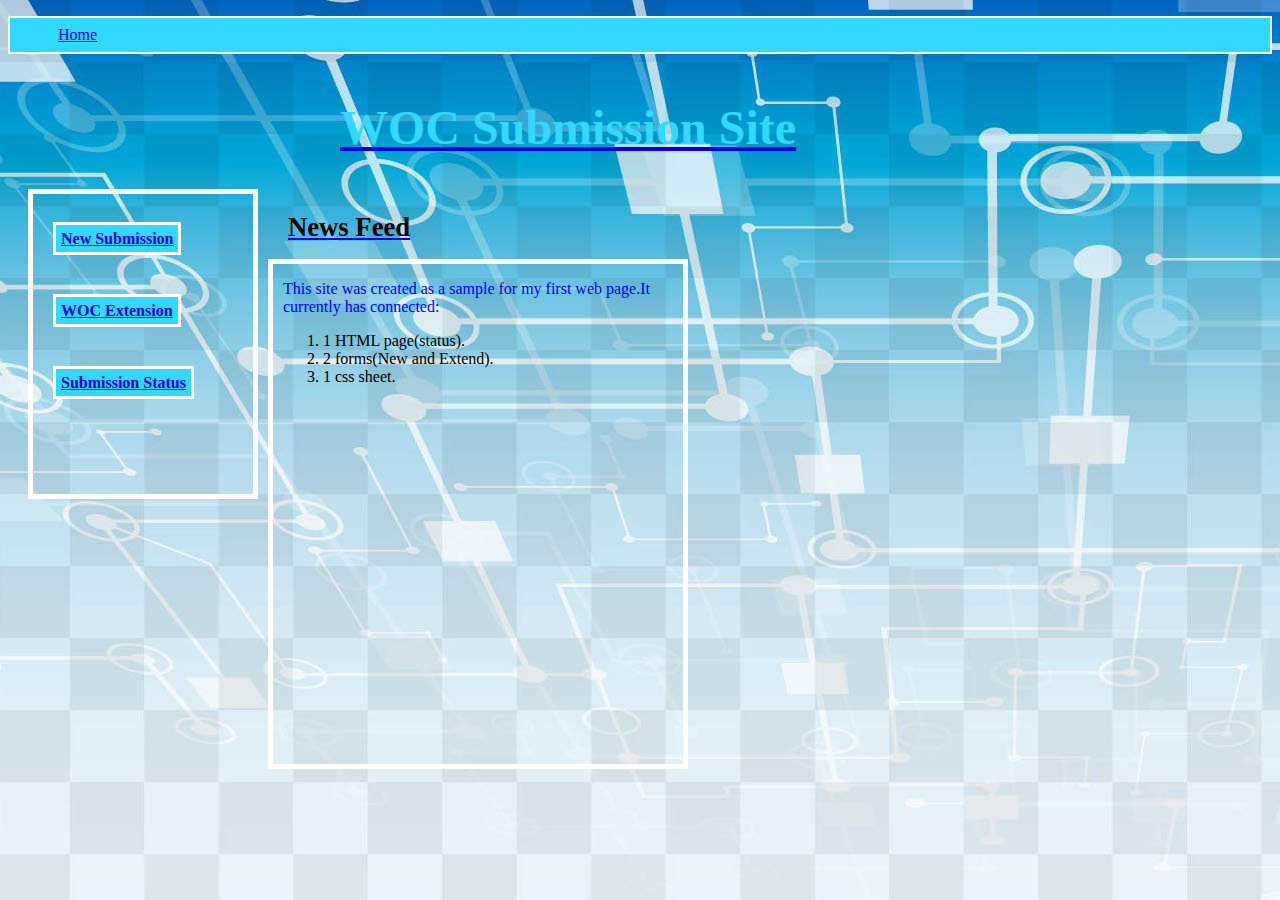
<file: Index.html>
<!DOCTYPE html>
<html>
  <head>
    <title>Home Page</title>
    <link rel="stylesheet" href="CSS/Page.css">
  </head>
  <body>
<ul class=NavBar>
<li><a href="///home/abel/FirstPage/HomePage.html">Home</li>
</ul>
  <h1 class=Main> WOC Submission Site</h1>
  <h3>News Feed</h3>

  <div class=menudiv>
    <br>
  <br>
  <a class=NewSub href="Forms/Submission Form.html">New Submission</a><br>

  <br>
  <br>
  <br>
  <a class=NewSub href="Forms/Extension Form.html">WOC Extension</a>
  <br>
  <br>
  <br>
  <br>
  <a class=NewSub href="Status.html">Submission Status</a>

</div>


<div class=News>
  <p> This site was created as a sample for my first web page.It currently has connected:<br>
    <ol>
      <li>
        1 HTML page(status).
      </li>
      <li>
        2 forms(New and Extend).
      </li>
      <li>
        1 css sheet.
      </li>
    </ol>

</div>
</body>
</html>
</file>
<file: CSS/Page.css>
.Main {
  color: #33D8FF;
  height: auto;
  width: 600px;
  padding: 30px;
  margin: auto;
  font-size: .5in;
}

.Status {
  color:navy;
  margin-left: 20px
  font-weight:bold;
  font-size: 40pt;
}

h3 {
  margin-left: 280px;
  color:black;
  font-size: 20pt;
}

body {
  background-image:url('backgrounds/7108.jpg') ;
}

.NavBar {
  display: inline
  float:left;
  background-color: #33d8ff;
  border: 2px solid white;

}

.NavBar li {
  display: inline-block;
  padding: 8px;



}

.menudiv {
  height: 300px;
  width: 200px;
  border: 5px solid white ;
  margin:20px;
  margin-top: -80px;
  font-weight: bold;
  padding-left: 20px;
}

.News {
  height: 500px;
  width: 400px;
  border:5px solid white;
  margin-left: 260px;
  margin-top:-260px;
  padding-left: 10px;
}
.News p{
  color:blue

}

.NewsT {

height:20px;
width: 120px;
border: 2px solid white;
margin-top: -0px;


}

a.NewSub {
border: 3px solid white;
padding: 5px;
background-color: #33D8FF;

}
</file>
